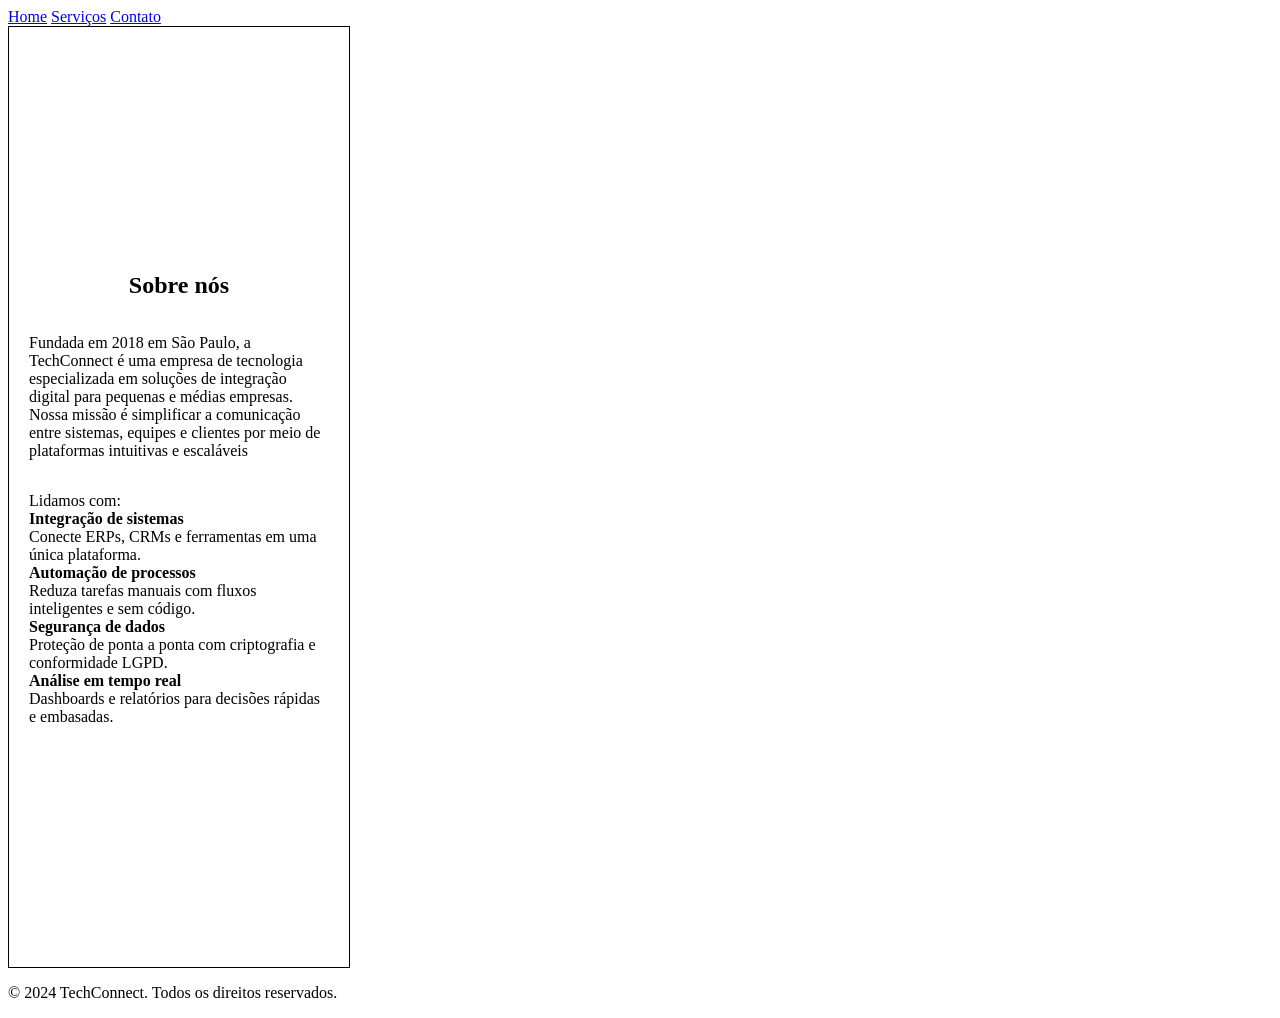
<file: 1ª Período/HTML-CSS-JS/Atv TechConnect/index.html>
<!DOCTYPE html>
<html lang="en">
<head>
    <meta charset="UTF-8">
    <meta name="viewport" content="width=device-width, initial-scale=1.0">
    <link rel="stylesheet" href="style.css">
    <title>Página Inicial</title>
</head>
<body>
    <header>
        <nav>
            <a href="/index.html">Home</a>
            <a href="/servicos.html">Serviços</a>
            <a href="/contato.html">Contato</a>
        </nav>
    </header>
    <main>
        <section class="container">
            <h1>Sobre nós</h1>
            <p>Fundada em 2018 em São Paulo, a TechConnect é uma empresa de tecnologia especializada em soluções de integração digital para pequenas e médias empresas. Nossa missão é simplificar a comunicação entre sistemas, equipes e clientes por meio de plataformas intuitivas e escaláveis</p>
            <p>Lidamos com:<br><strong>Integração de sistemas</strong><br>Conecte ERPs, CRMs e ferramentas em uma única plataforma.<br><strong>Automação de processos</strong><br>Reduza tarefas manuais com fluxos inteligentes e sem código.<br><strong>Segurança de dados</strong><br>Proteção de ponta a ponta com criptografia e conformidade LGPD.<br><strong>Análise em tempo real</strong><br>Dashboards e relatórios para decisões rápidas e embasadas.</p>
        </section>
    </main>
    <footer>
        <p>&copy; 2024 TechConnect. Todos os direitos reservados.</p>
    </footer>

</body>
</html>
</file>
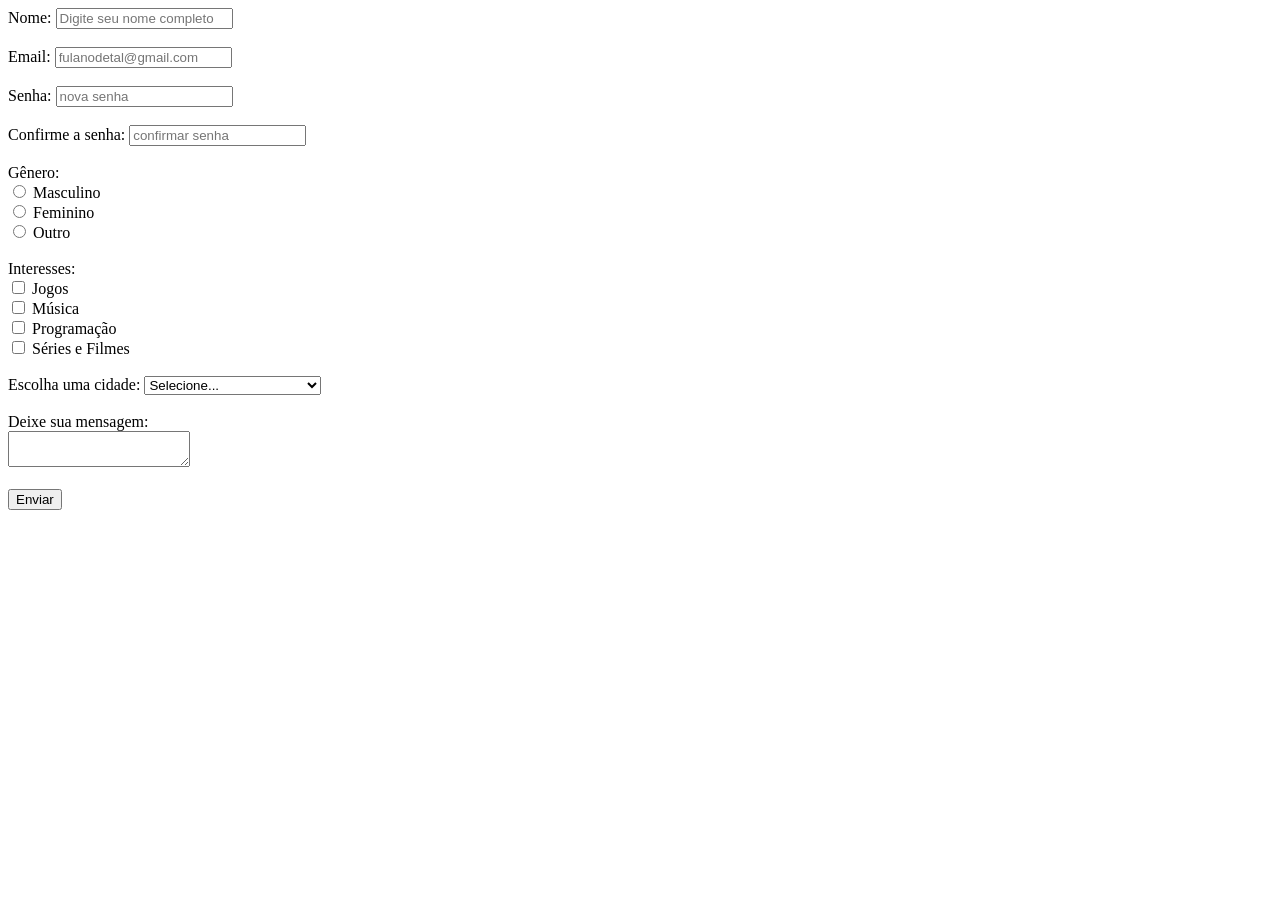
<file: 1ª Período/HTML-CSS-JS/Form 2ª atv/index.html>
<!DOCTYPE html>
<html lang="en">
<head>
    <meta charset="UTF-8">
    <meta name="viewport" content="width=device-width, initial-scale=1.0">
    <title>Document</title>
</head>
<body>
    <form>
        <label for="nome">Nome:</label>
        <input name="nome" placeholder="Digite seu nome completo" required> <br><br>
        <label for="email">Email:</label>
        <input type="email" name="email" placeholder="fulanodetal@gmail.com" required> <br><br>
        <label for="senha">Senha:</label>
        <input type="password" name="senha" placeholder="nova senha" required> <br><br>
        <label for="senha">Confirme a senha:</label>
        <input type="password" name="senha" placeholder="confirmar senha" required> <br><br>
        <label>Gênero:</label><br>
        <input type="radio" name="genero" value="M" required>
        <label for="genero">Masculino</label> <br>
        <input type="radio" name="genero" value="F" required>
        <label for="genero">Feminino</label> <br>
        <input type="radio" name="genero" value="O" required>
        <label for="genero">Outro</label> <br><br>
        <label>Interesses:</label><br>
        <input type="checkbox" name="inte">
        <label for="inte">Jogos</label><br>
        <input type="checkbox" name="inte">
        <label for="inte">Música</label><br>
        <input type="checkbox" name="inte">
        <label for="inte">Programação</label><br>
        <input type="checkbox" name="inte">
        <label for="inte">Séries e Filmes</label><br><br>
        <label for="cidade">Escolha uma cidade:</label>
        <select id="cidade" name="cidade">
        <option value="">Selecione...</option>
        <option value="recife">Recife</option>
        <option value="olinda">Olinda</option>
        <option value="jaboatao">Jaboatão dos Guararapes</option>
        <option value="caruaru">Caruaru</option>
        <option value="petrolina">Petrolina</option>
        <option value="garanhuns">Garanhuns</option>
        <option value="gravata">Gravatá</option>
        <option value="vitoria">Vitória de Santo Antão</option>
        <option value="paulista">Paulista</option>
        <option value="cabo">Cabo de Santo Agostinho</option>
        <option value="igarassu">Igarassu</option>
        <option value="serra-talhada">Serra Talhada</option>
        <option value="arcoverde">Arcoverde</option>
        <option value="salgueiro">Salgueiro</option>
        <option value="belo-jardim">Belo Jardim</option>
        </select><br><br>
       <label for="msg">Deixe sua mensagem:</label><br>
       <textarea></textarea><br><br>
       <button type="submit">Enviar</button>

    </form>
</body>
</html>
</file>
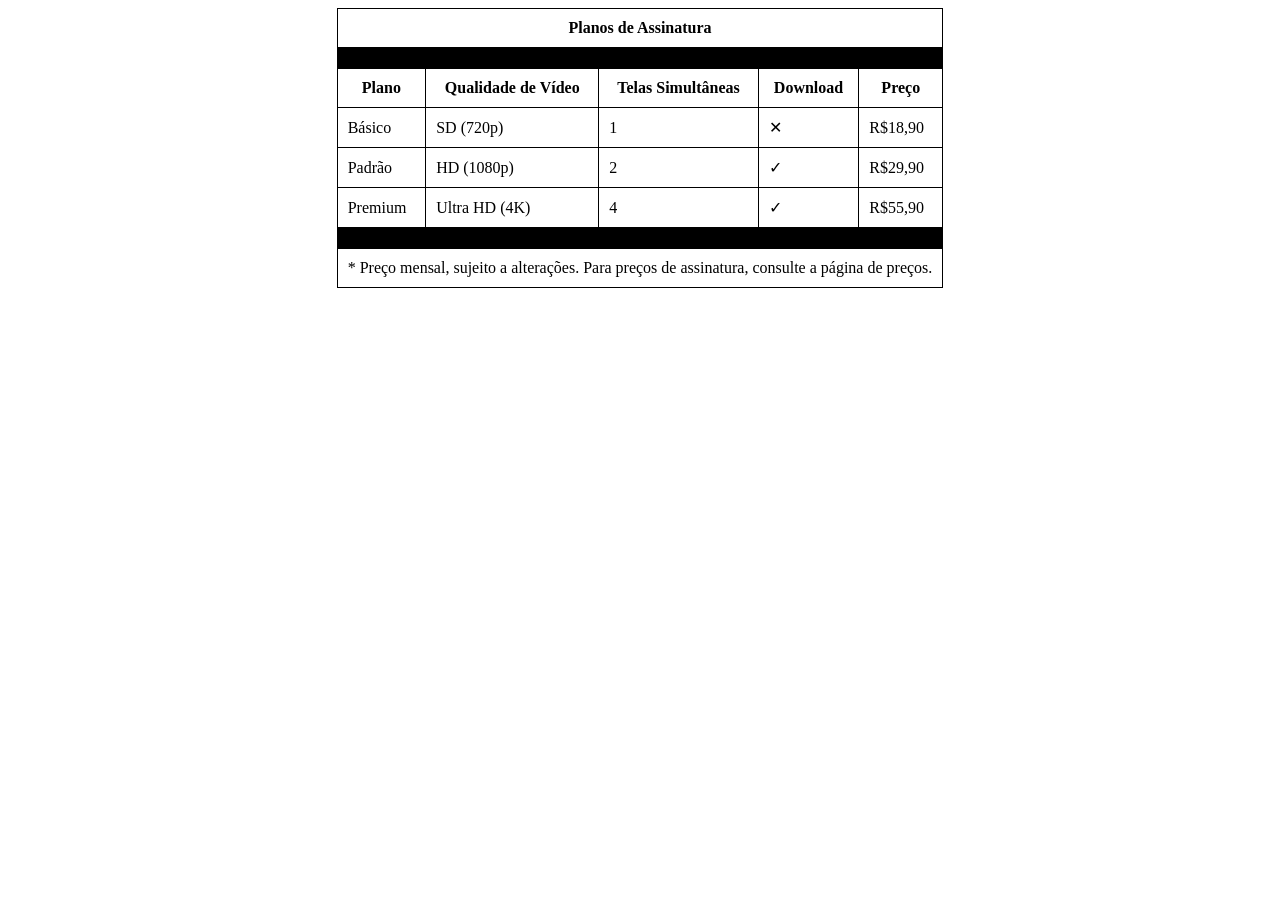
<file: 1ª Período/HTML-CSS-JS/tabela preços/index.html>
<!DOCTYPE html>
<html lang="en">
<head>
    <meta charset="UTF-8">
    <meta name="viewport" content="width=device-width, initial-scale=1.0">
    <link rel="stylesheet" href="style.css">
    <title>Document</title>
</head>
<body>
    <center>
    <table>
        <thead>
            <tr>
                <th colspan="5">Planos de Assinatura</th>
            </tr>
            <tr>
                <th colspan="5" rowspan="1" style="background-color: black;"></th>
            </tr>
            <tr>
                <th>Plano</th>
                <th>Qualidade de Vídeo</th>
                <th>Telas Simultâneas</th>
                <th>Download</th>
                <th>Preço</th>
            </tr>
        </thead>
        <tbody>
            <tr>
                <td>Básico</td>
                <td>SD (720p)</td>
                <td>1</td>
                <td>✕</td>
                <td>R$18,90</td>
            </tr>
            <tr>
                <td>Padrão</td>
                <td>HD (1080p)</td>
                <td>2</td>
                <td>✓</td>
                <td>R$29,90</td>
            </tr>
            <tr>
                <td>Premium</td>
                <td>Ultra HD (4K)</td>
                <td>4</td>
                <td>✓</td>
                <td>R$55,90</td>
        </tbody>
        <tfoot>
            <tr>
                <td colspan="5" rowspan="1" style="background-color: black;"></th>
            </tr>
            <tr>
                <td colspan="5">* Preço mensal, sujeito a alterações. Para preços de assinatura, consulte a página de preços.</td>
            </tr>
        </tfoot>
    </table>
    </center>
</body>
</html>
</file>
<file: 1ª Período/HTML-CSS-JS/Atv TechConnect/style.css>
table{
    border-collapse: collapse;
}

th, td{
    border: 1px black groove;
    padding: 10px;
}

.container{
    display: flex;
    flex-direction: column;
    justify-content: center;
    align-items: center;
    height: 100vh;
    width: 300px;
    border: 1px solid black;
    padding: 20px;
}
</file>
<file: 1ª Período/HTML-CSS-JS/tabela preços/style.css>
table{
    border-collapse: collapse;
}

th, td{
    border: 1px solid black;
    padding: 10px;
}
</file>
